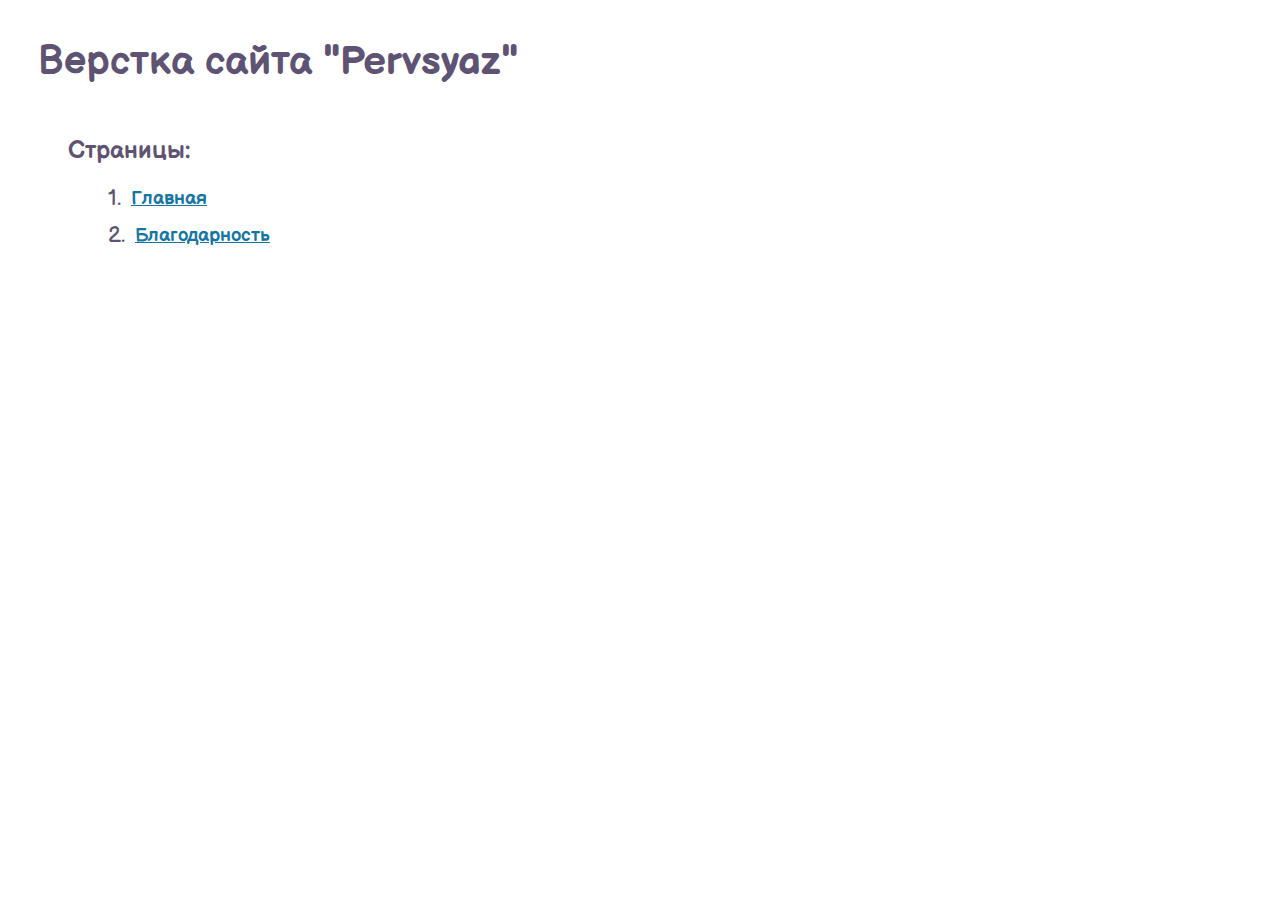
<file: index.html>
<!DOCTYPE html>
<html lang="ru">
<head>
<meta charset="utf-8">
<meta name="viewport" content="width=device-width, initial-scale=1">
<title>Работы</title>
<link rel="preconnect" href="https://fonts.gstatic.com">
<link href="https://fonts.googleapis.com/css2?family=Balsamiq+Sans:wght@400;700&display=swap" rel="stylesheet">
<link rel="stylesheet" type="text/css" href="style.css">
</head>
<body>
<header class="header container">
</header>
<main>
<div class="rootpage-body">
<h1 class="title">Верстка сайта "Pervsyaz"</h1>
<div class="pages">
<h2>Cтраницы:</h2>
<ul>
<li><span>1.</span>
<a href="main.html" target="_blank">
<h3> Главная</h3>
</a>
</li>
<li><span>2.</span>
<a href="thanks.html" target="_blank">
<h3> Благодарность</h3>
</a>
</li>
</ul>
</div>
</div>
</main>
<footer>
</footer>
<!-- <script src="js/main.js"></script> -->
</body>
</html>
</file>
<file: style.css>
body {
  color: #5e5373;
  font-family: 'Balsamiq Sans', cursive;
}
.rootpage-body {
  position: relative;
  padding: 30px;
  flex: 1 1 auto;
}
.pages {
  display: inline-block;
  margin-left: 30px;
}
h1 {
  font-size: 40px;
  margin: 0px 0px 30px 0px;
}
a {
  color: #5e5373;
  text-decoration: none;
  display: flex;
}
ul {
  padding-left: 40px;
}
ul li {
  display: flex;
  align-items: center;
  text-decoration: none;
  margin: 10px 0 10px 0;
}
li span {
  color: #5e5373;
  padding-right: 10px;
  font-size: 22px;
}
a h3 {
  color: #1776a1;
  text-decoration: underline;
  margin: 0;
}
a:hover h3 {
  text-decoration: none;
}
</file>
